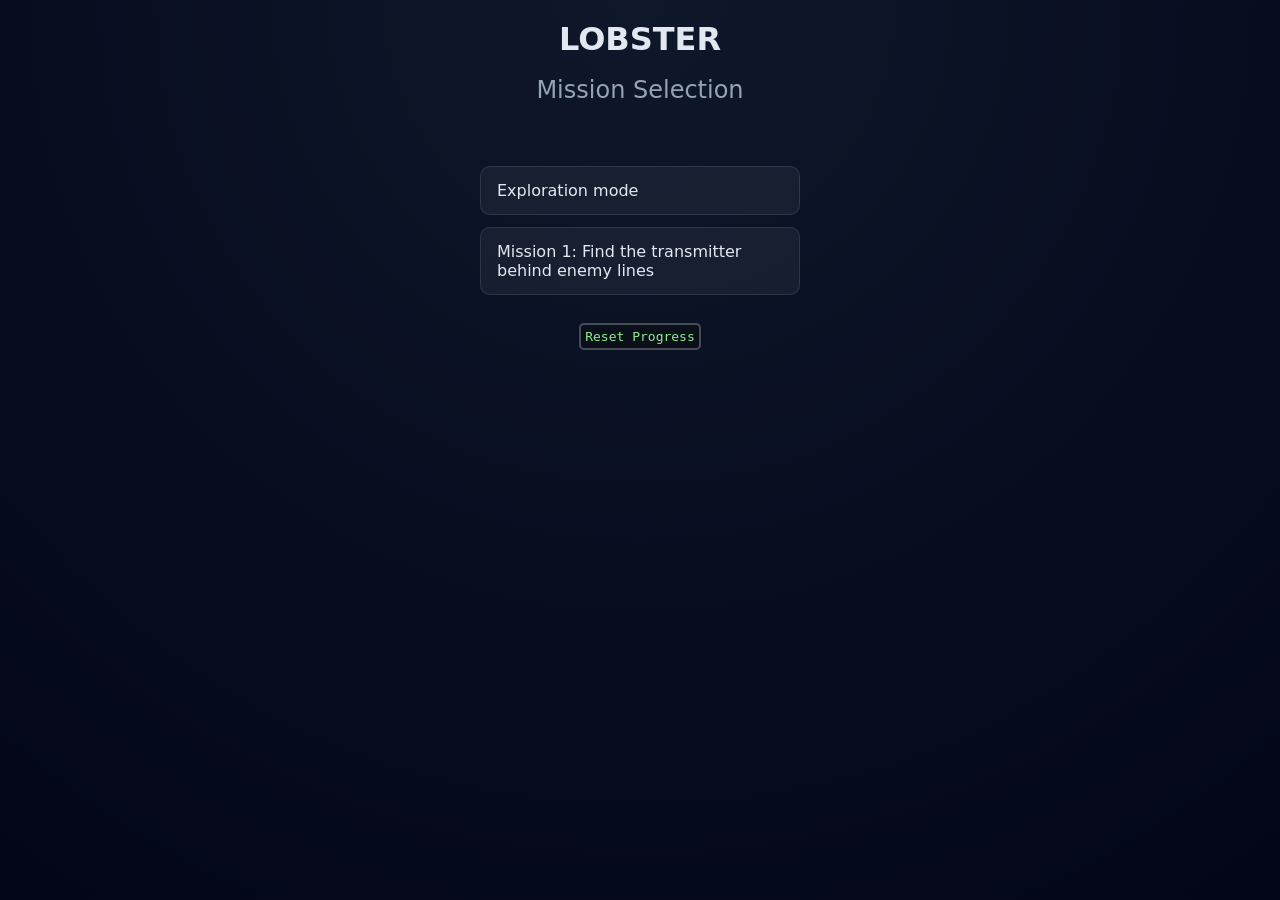
<file: LOBSTER_II/index.html>
<!DOCTYPE html>
<html>
<head>
    <meta charset="utf-8">
    <meta name="viewport" content="width=device-width, initial-scale=1.0">
    <title>LOBSTER Mission Selection</title>
    <link rel="stylesheet" href="play/styles.css">
    <style>
        h2 {
            margin-top: 8px;
            font-weight: 400;
            color: #94a3b8;
        }

        ul {
            list-style: none;
            padding: 0;
            margin-top: 30px;
            width: 320px;
        }

        li {
            margin: 12px 0;
        }

        a {
            display: block;
            padding: 14px 16px;
            background: rgba(255, 255, 255, 0.05);
            border: 1px solid rgba(255, 255, 255, 0.1);
            border-radius: 10px;
            color: #e2e8f0;
            text-decoration: none;
            transition: 0.2s ease;
        }

        a:hover {
            transform: translateY(-2px);
            background: rgba(56, 189, 248, 0.15);
            border-color: rgba(56, 189, 248, 0.4);
        }

        a:active {
            transform: translateY(0px);
        }
    </style>
</head>

<body>
    <h1>LOBSTER</h1>
    <h2>Mission Selection</h2>

    <ul class="missionlist">
        <li><a href="play/?mission=explore">Exploration mode</a></li>
        <!-- <li><a href="play/?mission=tutorial">Tutorial mode</a></li> -->
        <li><a href="play/?mission=m1">Mission 1: Find the transmitter behind enemy lines</a></li>
        <!-- <li><a href="play/?mission=m2">Mission 2: Do the other thing</a></li> -->
    </ul>
    <button class = "game-btn" onclick="localStorage.clear(); location.reload();">Reset Progress</button>
    <script>
        document.querySelectorAll(".missionlist a").forEach(a => {
            const m = new URL(a.href).searchParams.get("mission");
            console.log(m);
            console.log(localStorage.getItem("lobster_completed_" + m));
            console.log(localStorage.getItem("lobster_completed_" + m) === "true");
            const done = localStorage.getItem("lobster_completed_" + m) === "true";
            console.log(done);
            if (done) {
                const s = document.createElement("span");
                s.textContent = " ✓";
                s.style.color = "limegreen";
                s.style.marginLeft = "8px";
                a.appendChild(s);
            } 
        });
    </script>
</body>
</html>
</file>
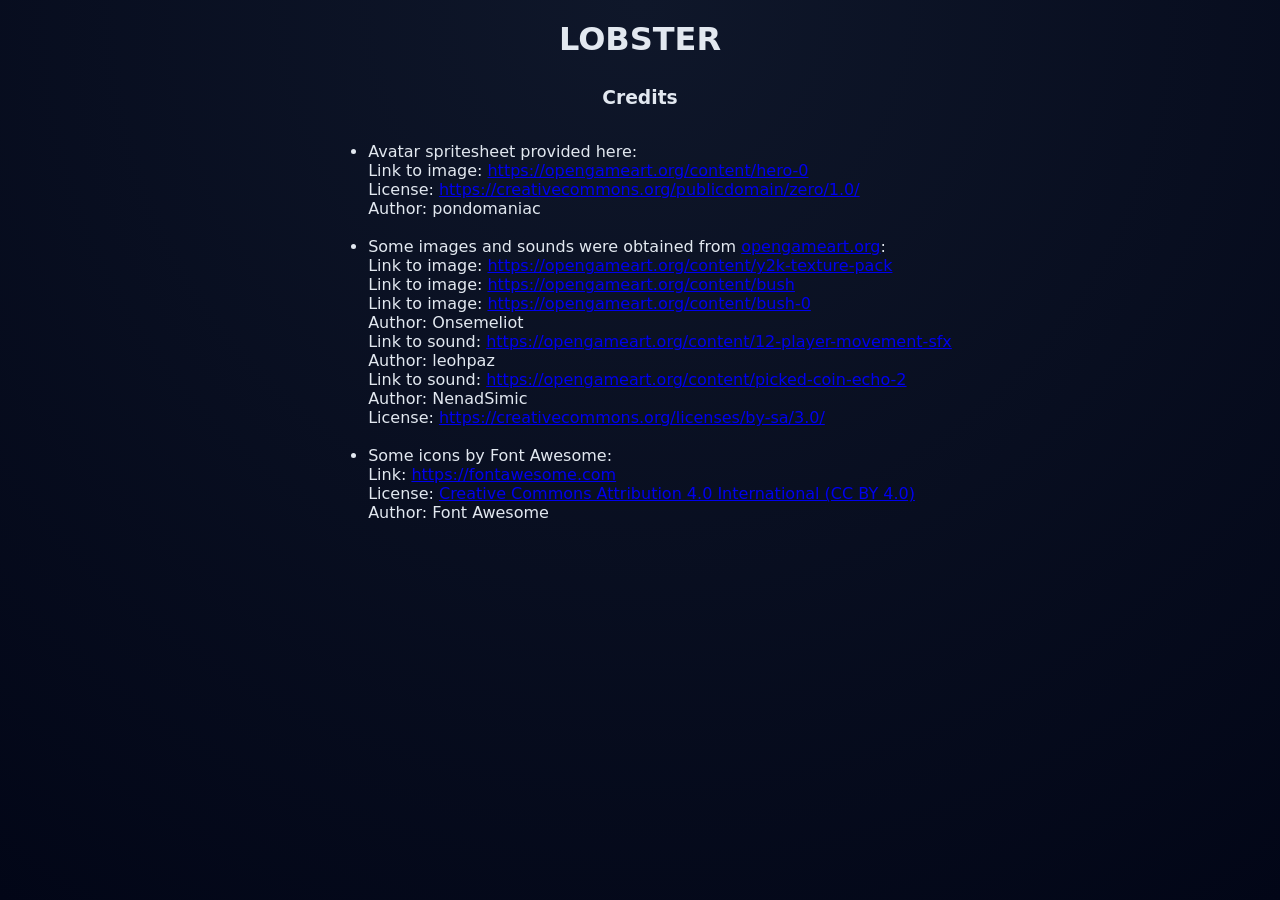
<file: LOBSTER_II/play/credits.html>
<!DOCTYPE html>

<html>
<head>
    <meta charset="utf-8">
    <meta http-equiv="X-UA-Compatible" content="IE=edge">
    <meta name="viewport" content="width=device-width, initial-scale=1.0">
    <title>LOBSTER: Credits</title>
    <link rel="stylesheet" href="https://cdnjs.cloudflare.com/ajax/libs/font-awesome/6.5.0/css/all.min.css">
    <link rel="stylesheet" href="styles.css">
</head>
<body>
    <h1>LOBSTER</h1>
    <h3>
        Credits
    </h3>
    <ul>
        <li>
            Avatar spritesheet provided here:<br>
            Link to image: <a href = "https://opengameart.org/content/hero-0">https://opengameart.org/content/hero-0</a><br>
            License: <a href = "https://creativecommons.org/publicdomain/zero/1.0/">https://creativecommons.org/publicdomain/zero/1.0/</a><br>
            Author: pondomaniac
        </li>
        <br>
        <li>
            Some images and sounds were obtained from <a href = "opengameart.org">opengameart.org</a>:<br>
            Link to image: <a href = "https://opengameart.org/content/y2k-texture-pack">https://opengameart.org/content/y2k-texture-pack</a><br>
            Link to image: <a href = "https://opengameart.org/content/bush">https://opengameart.org/content/bush</a><br>
            Link to image: <a href = "https://opengameart.org/content/bush-0">https://opengameart.org/content/bush-0</a><br>
            Author: Onsemeliot<br>
            Link to sound: <a href = "https://opengameart.org/content/12-player-movement-sfx">https://opengameart.org/content/12-player-movement-sfx</a><br>
            Author: leohpaz<br>
            Link to sound: <a href = "https://opengameart.org/content/picked-coin-echo-2">https://opengameart.org/content/picked-coin-echo-2</a><br>
            Author: NenadSimic<br>
            License: <a href = "https://creativecommons.org/licenses/by-sa/3.0/">https://creativecommons.org/licenses/by-sa/3.0/</a><br>
        </li>
        <br>
        <li>
            Some icons by Font Awesome:<br>
            Link: <a href = "https://fontawesome.com">https://fontawesome.com</a><br>
            License: <a href = "https://creativecommons.org/licenses/by-sa/4.0/">Creative Commons Attribution 4.0 International (CC BY 4.0)</a><br>
            Author: Font Awesome
        </li>
    </ul>
</body>
</html>
</file>
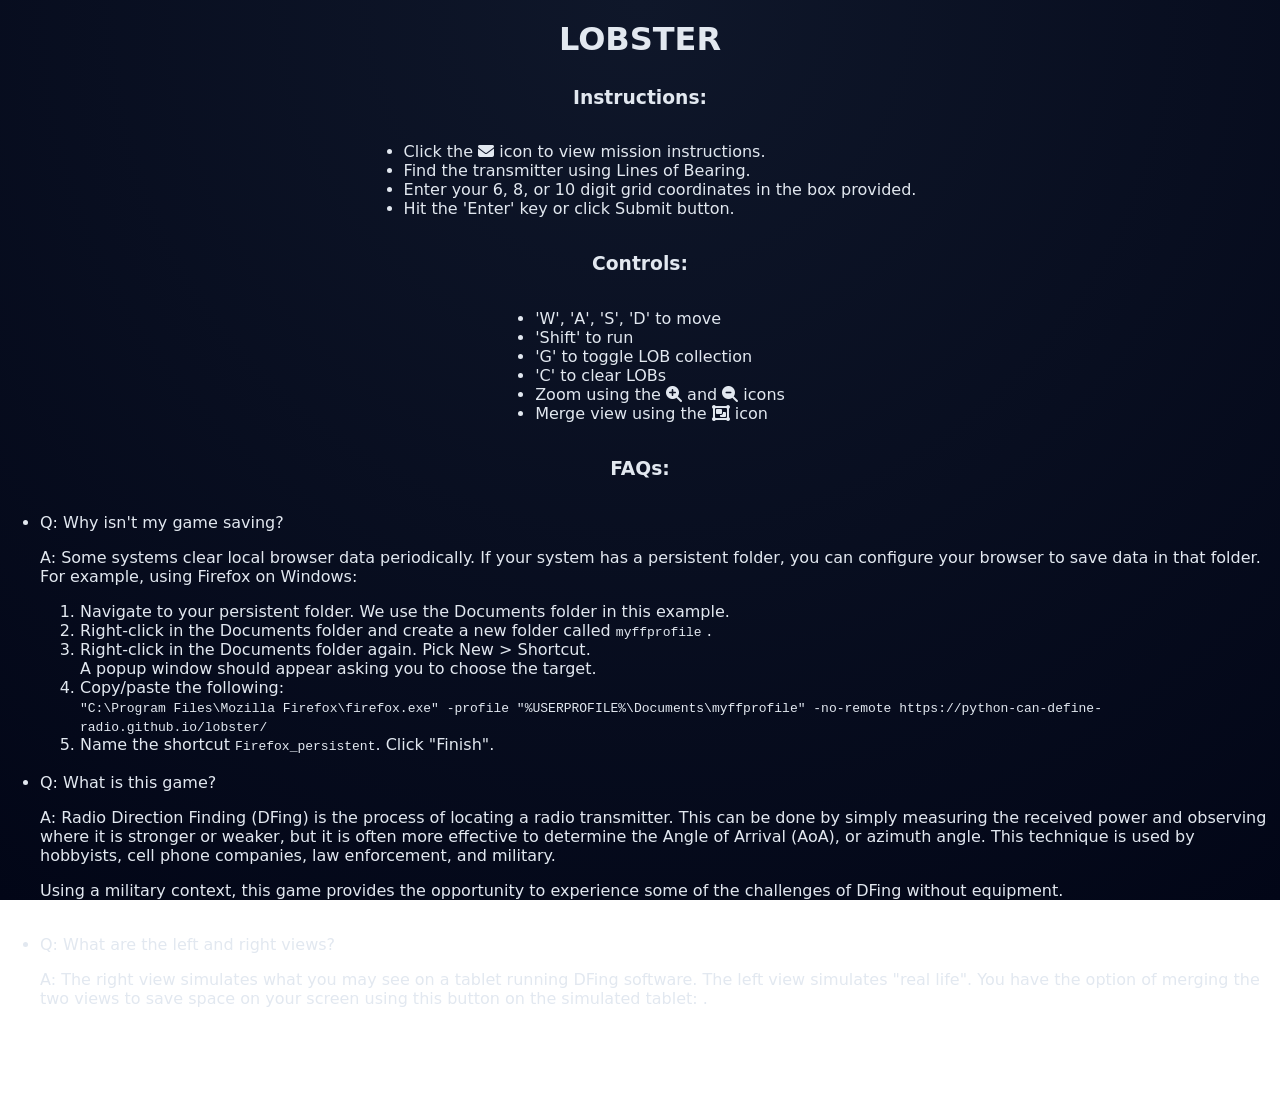
<file: LOBSTER_II/play/instructions.html>
<!DOCTYPE html>

<html>
<head>
    <meta charset="utf-8">
    <meta http-equiv="X-UA-Compatible" content="IE=edge">
    <meta name="viewport" content="width=device-width, initial-scale=1.0">
    <title>LOBSTER: Instructions, Controls, FAQ</title>
    <link rel="stylesheet" href="https://cdnjs.cloudflare.com/ajax/libs/font-awesome/6.5.0/css/all.min.css">
    <link rel="stylesheet" href="styles.css">
</head>
<body>
    <h1>LOBSTER</h1>
    <h3>
        Instructions:
    </h3>
    <ul>
        <li>
            Click the <i class = "fa fa-envelope"></i> icon to view mission instructions.
        </li>
        <li>
            Find the transmitter using Lines of Bearing. 
        </li>
        <li>
            Enter your 6, 8, or 10 digit grid coordinates in the box provided. 
        </li>
        <li>
            Hit the 'Enter' key or click Submit button. 
        </li>
    </ul>
    <h3>
        Controls:
    </h3>
    <ul>
        <li>
            'W', 'A', 'S', 'D' to move
        </li>
        <li>
            'Shift' to run
        </li>
        <li>
            'G' to toggle LOB collection
        </li>
        <li>
            'C' to clear LOBs
        </li>
        <li>
            Zoom using the <i class = "fa fa-magnifying-glass-plus"></i> and <i class = "fa fa-magnifying-glass-minus"></i> icons
        </li>
        <li>
            Merge view using the <i class = "fa fa-object-group"></i> icon
        </li>
    </ul>
    <h3>
        FAQs:
    </h3>
    <span class="FAQs">
        <ul>
            <li>
                Q: Why isn't my game saving?<br>
                <p>A: Some systems clear local browser data periodically. If your system has a persistent folder, you can configure your browser to save data in that folder.<br>
                For example, using Firefox on Windows:</p>
                <ol>
                    <li>Navigate to your persistent folder. We use the Documents folder in this example.</li>
                    <li>Right-click in the Documents folder and create a new folder called <code>myffprofile</code> .</li>
                    <li>Right-click in the Documents folder again. Pick New > Shortcut. <br>A popup window should appear asking you to choose the target.</li>
                    <li>Copy/paste the following:<br><code>"C:\Program Files\Mozilla Firefox\firefox.exe" -profile "%USERPROFILE%\Documents\myffprofile" -no-remote https://python-can-define-radio.github.io/lobster/</code></li>
                    <li>Name the shortcut <code>Firefox_persistent</code>. Click "Finish".</li>
                </ol>
            </li>
            <br>
            <li>
                Q: What is this game?<br>
                <p>A: Radio Direction Finding (DFing) is the process of locating a radio transmitter. This can be done by simply measuring the received power and observing where it is stronger or weaker, but it is often more effective to determine the Angle of Arrival (AoA), or azimuth angle. This technique is used by hobbyists, cell phone companies, law enforcement, and military.</p>
                <p>Using a military context, this game provides the opportunity to experience some of the challenges of DFing without equipment.</p>
            </li>
            <br>
            <li>
                Q: What are the left and right views?<br>
                <p>A: The right view simulates what you may see on a tablet running DFing software. The left view simulates "real life". You have the option of merging the two views to save space on your screen using this button on the simulated tablet: <i class="fa-object-group"></i>.</p>
            </li>
            <br>
            <br>
            <br>
            <br>
        </ul>
    </span>
</body>
</html>
</file>
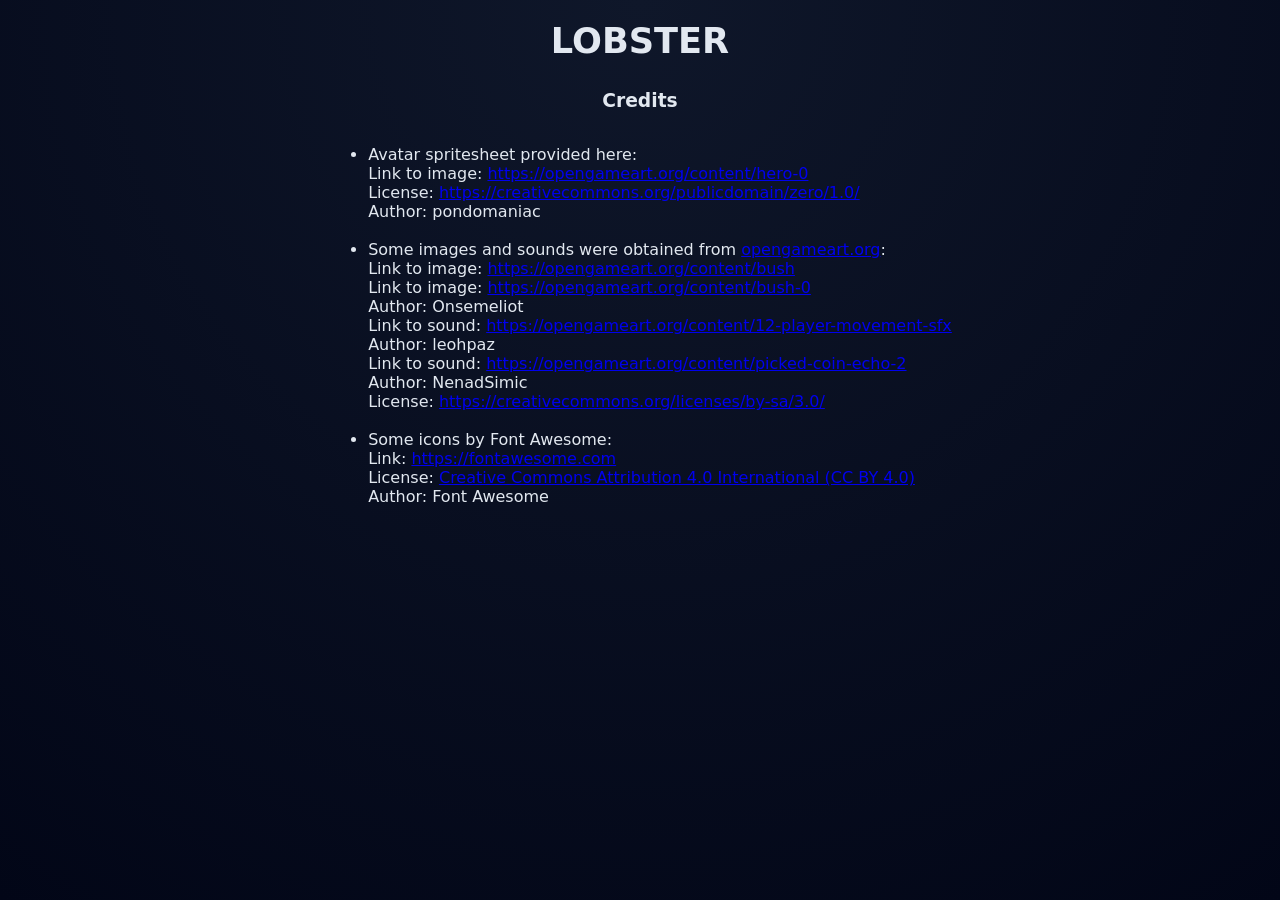
<file: web/play/credits.html>
<!DOCTYPE html>

<html>
<head>
    <meta charset="utf-8">
    <meta http-equiv="X-UA-Compatible" content="IE=edge">
    <meta name="viewport" content="width=device-width, initial-scale=1.0">
    <title>LOBSTER: Credits</title>
    <link rel="stylesheet" href="https://cdnjs.cloudflare.com/ajax/libs/font-awesome/6.5.0/css/all.min.css">
    <link rel="stylesheet" href="styles.css">
</head>
<body>
    <h1>LOBSTER</h1>
    <h3>
        Credits
    </h3>
    <ul>
        <li>
            Avatar spritesheet provided here:<br>
            Link to image: <a href = "https://opengameart.org/content/hero-0">https://opengameart.org/content/hero-0</a><br>
            License: <a href = "https://creativecommons.org/publicdomain/zero/1.0/">https://creativecommons.org/publicdomain/zero/1.0/</a><br>
            Author: pondomaniac
        </li>
        <br>
        <li>
            Some images and sounds were obtained from <a href = "opengameart.org">opengameart.org</a>:<br>
            Link to image: <a href = "https://opengameart.org/content/bush">https://opengameart.org/content/bush</a><br>
            Link to image: <a href = "https://opengameart.org/content/bush-0">https://opengameart.org/content/bush-0</a><br>
            Author: Onsemeliot<br>
            Link to sound: <a href = "https://opengameart.org/content/12-player-movement-sfx">https://opengameart.org/content/12-player-movement-sfx</a><br>
            Author: leohpaz<br>
            Link to sound: <a href = "https://opengameart.org/content/picked-coin-echo-2">https://opengameart.org/content/picked-coin-echo-2</a><br>
            Author: NenadSimic<br>
            License: <a href = "https://creativecommons.org/licenses/by-sa/3.0/">https://creativecommons.org/licenses/by-sa/3.0/</a><br>
        </li>
        <br>
        <li>
            Some icons by Font Awesome:<br>
            Link: <a href = "https://fontawesome.com">https://fontawesome.com</a><br>
            License: <a href = "https://creativecommons.org/licenses/by-sa/4.0/">Creative Commons Attribution 4.0 International (CC BY 4.0)</a><br>
            Author: Font Awesome
        </li>
    </ul>
</body>
</html>
</file>
<file: LOBSTER_II/play/styles.css>
@import url('https://fonts.googleapis.com/css2?family=Roboto&display=swap');

html, body {
    width: 100%;
    height: 100%;
    margin: 0;
    padding: 0;
    font-family: 'Roboto', sans-serif;
}

body {
    margin: 0;
    font-family: system-ui, Arial, sans-serif;
    background: radial-gradient(circle at top, #0f172a, #020617);
    background-attachment: fixed;
    color: #e2e8f0;
    display: flex;
    flex-direction: column;
    align-items: center;
    min-height: 100vh;
}

h1 {
    text-align: center;
    margin-top: 20px;
    margin-bottom: 10px;
}

#gameroot {
    display: flex;
    flex-direction: column;
    align-items: center;
}

.life {
    margin-top: 20px;
}

.hud {
    width: 600px;
    height: 400px;
    background-color: #0a0f14;
    border: 20px solid #000;
    border-radius: 8px;
    box-shadow: 0 0 30px #000 inset, 0 0 12px #000;
    position: relative;
}

.hudwrap {
    border: 2px solid #aaa;
    border-radius: 8px;
}

.player-pos {
    display: flex;
    align-items: center;
    position: absolute;
    top: 15px;
    left: 20px;
    font-family: monospace;
    background-color: #0a0f1488;
    border-radius: 5px;
    padding: 3px;
    height: 20px;
}

.lob-power {
    display: flex;
    align-items: center;
    position: absolute;
    top: 65px;
    left: 20px;
    font-family: monospace;
    background-color: #0a0f1488;
    border-radius: 5px;
    padding: 3px;
    height: 20px;
}

.clear-btn {
    position: absolute;
    top: 65px;
    right: 50px;
    border: none;
}

.lobs-btn-with-text {
    display: flex;
    align-items: center;
    position: absolute;
    top: 35px;
    right: 50px;
    font-family: monospace;
    background-color: #0a0f1488;
    border-radius: 5px;
    padding: 3px;
    height: 20px;
}

.lob-btn {
    position:absolute;
    top: 15px;
    right: 50px;
    outline: none;
    border: none;
}

.lob-btn:focus {
    outline: none;
}

.recenter-btn {
    position: absolute;
    top: 50px;
    left: 260px;
}

.game-btn {
    border: 2px solid rgba(255, 255, 255, 0.25);
    background-color: #0a0f1488;
    font-family: monospace;
    font-size: 13px;
    color: lightgreen;
    border-radius: 5px;
    min-height: 20px;
    padding: 4px;
}

.col-red {
    color: red;
}

.col-green {
    color: green;
}

.game-btn:hover {
    background-color: #aaa;
    cursor: crosshair;
}

.game-btn.button-active {
    background-color: #fff;
}

.game-btn:active {
    background-color: #fff;
}

.game-btn:focus {
    outline: none;
    box-shadow: 0 0 0 2px rgba(144, 238, 144, 0.25),
                0 0 12px rgba(144, 238, 144, 0.2);
}

.directions { 
    align-items: left;
    font-size: 1.3em;
}

.two-canvasses {
    display: flex;
    flex-direction: row;
    flex-wrap: wrap;
    gap: 16px;
}

.tablet-buttons {
    position: absolute;
    bottom: 15px;
    right: 15px;
    display: flex;
    flex-direction: column;
    align-items: center;
    gap: 10px;
}

.msgs-unread {
    background-color: rgb(13, 54, 96);
}

.overlay {
    position: absolute;
    top: 0;
    left: 0;
    width: 600px;
    height: 400px;
    background-color: #0a0f14;
    z-index: 10;
}

.hidden {
    display: none;
}

.backbtn {
    position: absolute;
    top: 10px;
    left: 10px;
    z-index: 11;
}

.mission-message {
    font-family: 'Courier New', Courier, monospace;
    margin-left: 60px;
    margin-top: 50px;
}

.links {
    text-decoration: none;
    color: lightgreen;
    font-size: 1.3em;
}

@keyframes msg-strobe {
    0% { background-color: rgba(255, 255, 255, 0.08); }
    50% { background-color: rgba(255, 0, 0, 0.95); }
    100% { background-color: rgba(255, 255, 255, 0.08); }
}

.msgs-strobe {
    animation: msg-strobe 0.7s infinite;
}

.settings-menu {
    position: fixed;
    top: 12px;
    right: 12px;
    z-index: 9999;
}

.settings-menu summary {
    list-style: none;
    cursor: pointer;
}

.settings-menu summary::-webkit-details-marker {
    display: none;
}

.settings-panel {
    display: flex;
    flex-direction: column;
    gap: 6px;
    margin-top: 8px;
    padding: 8px;
    background: lightgreen;
    border-radius: 5px;
}

.settings-panel a {
    color: black;
    text-decoration: none;
}

.summary {
    border: none;
    text-align: center;
    background: none;
    padding: 10px 20px;
    font-weight: bold;
}

.input-form {
    position: absolute;
    bottom: 10px;
    left: 25px;
}

.input-form-textfield {
    margin: 10px;
    padding: 4px;
}

.lobs-canvas {
    position: absolute;
    opacity: 50%;
    left: 0;
}

.game-dialog {
    position: absolute;
    left: 50%;
    top: 50%;
    transform: translate(-50%, -50%);
    text-align: center;
    background-color: #0a0f14;
    color: white;
    border: 2px solid lightgrey;
    border-radius: 8px;
    padding: 16px;
    box-shadow: 0 0 30px #000 inset, 0 0 12px #000;
}

.game-dialog-button {
    display: flex;
    justify-content: center;
    margin-top: 12px;
}

.lob-dialog {
    position: absolute;
    left: 10%;
    top: 50%;
    transform: translate(-50%, -50%);
    text-align: left;
    font-size: x-small;
    background-color: #0a0f14;
    color: lightblue;
    border: 2px solid lightgrey;
    border-radius: 8px;
    padding: 8px;
    box-shadow: 0 0 30px #000 inset, 0 0 12px #000;
}

.lob-dialog-button {
    display: flex;
    justify-content: center;
    margin-top: 12px;
}
</file>
<file: web/play/styles.css>
@import url('https://fonts.googleapis.com/css2?family=Roboto&display=swap');

html, body {
    width: 100%;
    height: 100%;
    margin: 0;
    padding: 0;
    font-family: 'Roboto', sans-serif;
}

body {
    margin: 0;
    font-family: system-ui, Arial, sans-serif;
    background: radial-gradient(circle at top, #0f172a, #020617);
    background-attachment: fixed;
    color: #e2e8f0;
    display: flex;
    flex-direction: column;
    align-items: center;
    /* justify-content: center; */
    min-height: 100vh;
}


h1 {
    margin: 0;
    font-size: 2.2rem;
    /* letter-spacing: 1px; */
}



h1 {
    text-align: center;
    margin-top: 20px;
    margin-bottom: 10px;
}

h2 {
    text-align: center;
}

.life {
    background-color: #cfc;
    border: 2px solid #555;
    border-radius: 8px;
    position: absolute;
}

.hud {
    background-color: #0a0f14;
    border: 20px solid #000;
    border-radius: 8px;
    box-shadow: 0 0 30px #000 inset, 0 0 12px #000;
}

.hudwrap {
    border: 2px solid #aaa;
    border-radius: 8px;
}

#player-pos {
    display: flex;
    align-items: center;
    position: absolute;
    top: 35px;
    left: 50px;
    font-family: monospace;
    background-color: #0a0f1488;
    border-radius: 5px;
    padding: 3px;
    height: 20px;
}

#lob-power {
    display: flex;
    align-items: center;
    position: absolute;
    top: 65px;
    left: 50px;
    font-family: monospace;
    background-color: #0a0f1488;
    border-radius: 5px;
    padding: 3px;
    height: 20px;
}

#clear-btn {
    position: absolute;
    top: 65px;
    right: 50px;
    border: none;
}

#lobs-btn-with-text {
    display: flex;
    align-items: center;
    position: absolute;
    top: 35px;
    right: 50px;
    font-family: monospace;
    background-color: #0a0f1488;
    border-radius: 5px;
    padding: 3px;
    height: 20px;
}

#lob-btn {
    margin-left: 10px;
    outline: none;
    border: none;
}

#lob-btn:focus {
    outline: none;
}

#recenter-btn {
    position: absolute;
    top: 50px;
    left: 280px;
}

.game-btn {
    border: 2px solid rgba(255, 255, 255, 0.25);
    background-color: #0a0f1488; 
    font-family: monospace;
    font-size: 13px;
    color: lightgreen;
    border-radius: 5px;
    min-height: 20px;
    padding-top: 3.8px;
    padding-bottom: 3.8px;
    cursor: pointer;
}

.col-red {
    color: red;
}

.game-btn:hover {
    background-color: #aaa;
}

.game-btn.button-active {
    background-color: #fff;
}

.game-btn:active {
    background-color: #fff;
}

.game-btn:focus {
    outline: none;
    box-shadow: 0 0 0 2px rgba(144, 238, 144, 0.25),
                0 0 12px rgba(144, 238, 144, 0.2);
}

.game-dialog {
    text-align: center;
    background-color: #0a0f14;
    color: white;
    border: 2px solid lightgrey;
    border-radius: 8px;
    padding: 16px;
    box-shadow: 0 0 30px #000 inset, 0 0 12px #000;
    bottom: 200px;
}

#game-dialog-buttons {
    display: flex;
    justify-content: space-between;
    gap: 10px;
    margin-top: 12px;
    padding-left: 50px;
    padding-right: 50px;
}

#directions { 
    align-items: left;
    font-size: 1.3em;
}

#gameroot {
    display: flex;
    flex-direction: column;
    align-items: center;
}

#two-canvasses {
    display: flex;
    flex-direction: row;
    flex-wrap: wrap;
    gap: 16px;
}

.cmlifeparent {
    position: relative;
}

.cmlobparent {
    color: lightgreen;
    position: relative;
}

.comb-position {
    position: absolute;
    border: none;
    bottom: 165px;
    right: 25px;
}

.msgs-position {
    position: absolute;
    border: none;
    bottom: 30px;
    right: 25px;
}

.msgs-text {
    margin: 0%
}

.msgs-unread {
    background-color: rgb(13, 54, 96);
}

#overlay {
    position: absolute;
    top: 20px;
    left: 20px;
    width: 605px;
    height: 405px;
    background-color: #0a0f14;
}

.hidden {
    display: none;
}

.backbtn {
    position: absolute;
    top: 0px;
    left: 0px;
}

#zoomin {
    position: absolute;
    border: none;
    bottom: 120px;
    right: 25px;
}

#zoomout {
    position: absolute;
    border: none;
    bottom: 75px;
    right: 25px;
}

.links {
    text-decoration: none;
    color: lightgreen;
    font-size: 1.3em;
}

#mission-message {
    font-family: 'Courier New', Courier, monospace;
    font-size: medium;
    margin-left: 20px;
}

.FAQs {
    margin-left: 50px;
    margin-right: 50px;
}

#submit-coords-form {
    position: absolute;
    bottom: 30px;
    left: 50px;
}

#submit-coords-form input {
    margin-left: 3px;
    margin-right: 3px;
}

@keyframes msg-strobe {
    0% { background-color: rgba(255, 255, 255, 0.08); }
    50% { background-color: rgba(255, 0, 0, 0.95); }
    100% { background-color: rgba(255, 255, 255, 0.08); }
}

.msgs-strobe {
    animation: msg-strobe 0.7s infinite;
}

#settings-menu {
    position: fixed;
    top: 12px;
    right: 12px;
    z-index: 9999;
}

#settings-menu summary {
    list-style: none;
    cursor: pointer;
}

#settings-menu summary::-webkit-details-marker {
    display: none;
}

.settings-panel {
    display: flex;
    flex-direction: column;
    gap: 6px;
    margin-top: 8px;
    padding: 8px;
    background: lightgreen;
}

.settings-panel a {
    color: black;
    text-decoration: none;
}

.summary {
    border: none;
    text-align: center;
    background: none;
    padding: 10px 20px;
    font-weight: bold;
}
</file>
